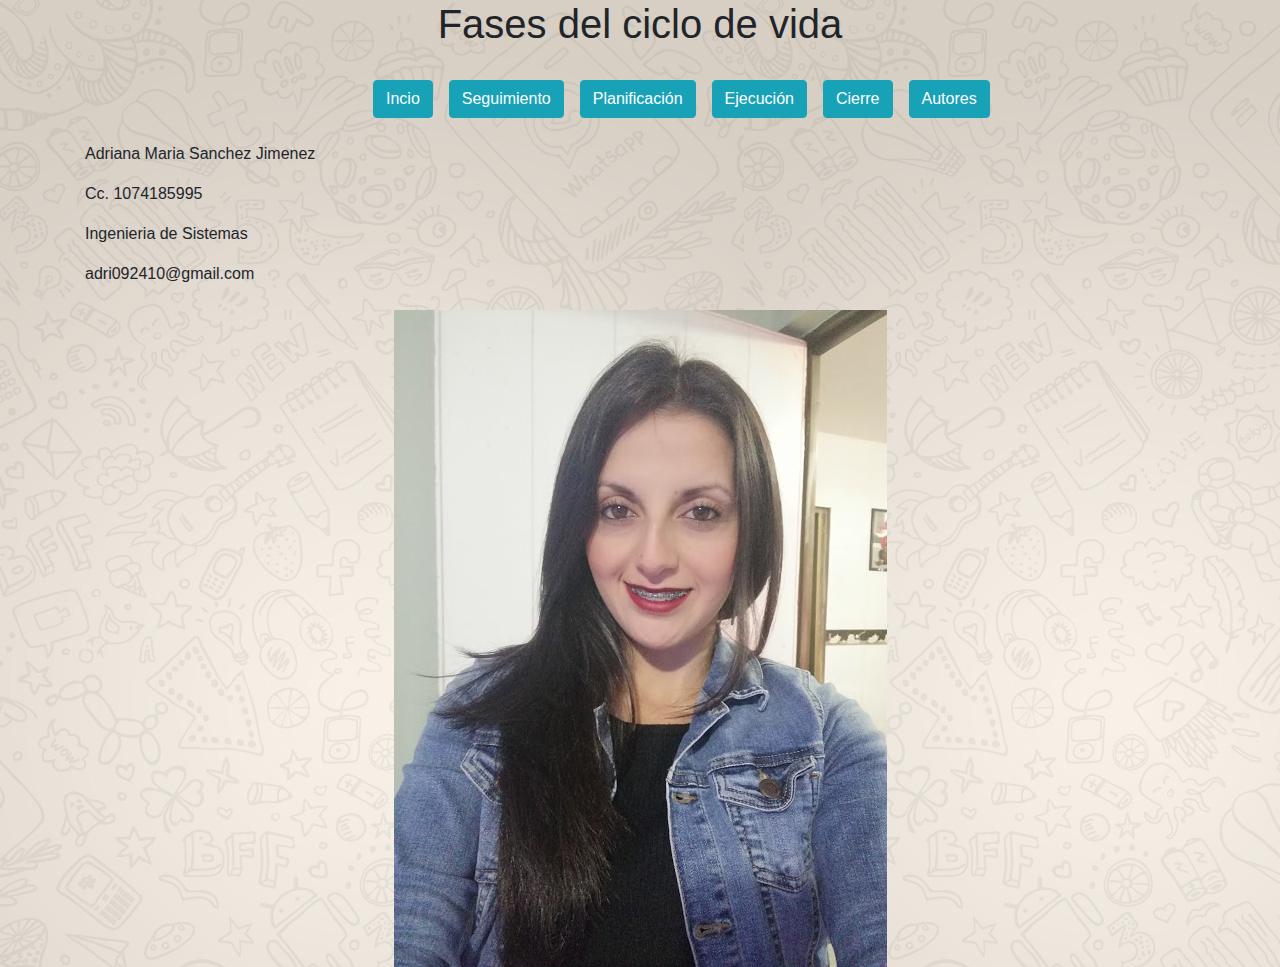
<file: Autores.html>
<!doctype html>
<html lang="es">
  <head>
    <!-- Required meta tags -->
    <meta charset="utf-8">
    <meta name="viewport" content="width=device-width, initial-scale=1, shrink-to-fit=no">

    <!-- Bootstrap CSS -->
    <link rel="stylesheet" type="text/css" href="css/bootstrap.min.css">
    <link rel="stylesheet" type="text/css" href="css/main.css">
    <title>Ciclo de vida proyectos</title>
  </head>
  <body>
    <div class="container">
      <center><h1> Fases del ciclo de vida</h1>  </center>
      <!--Menu de navegación-->
      <nav class="navbar navbar-expand-lg navbar-light ">
        <div class="mx-auto" style="width: 550px;"> <!--←← Se ajusta el menu en el centro-->
          <button class="navbar-toggler" type="button" data-toggle="collapse" data-target="#navbarSupportedContent" aria-controls="navbarSupportedContent" aria-expanded="false" aria-label="Toggle navigation">
            <span class="navbar-toggler-icon"></span>
          </button>
          <div class="collapse navbar-collapse justify-content-between" id="navbarSupportedContent">
            <div class="d-flex flex-row justify-content-center my-2">
                <div class="p-2"><button class="btn btn-info" id="btn_cosdf" data-toggle="modal"><a href="index.html">Incio</a></span></button></div>
                <div class="p-2"><button class="btn btn-info" id="btn_cosdf" data-toggle="modal"><a href="Seguimiento.html">Seguimiento</a></span></button></div>
                
                <div class="p-2"><button class="btn btn-info" id="btn_pasdfsd" data-toggle="modal" ><a href="planificacion.html">Planificación</a></button></div>
                <div class="p-2"><button class="btn btn-info" id="btn_ssdf" data-toggle="modal" ><a href="ejecucion.html">Ejecución</a></button></div>
                <div class="p-2"><button class="btn btn-info" id="btn_tsdfsdf" data-toggle="modal"><a href="cierre.html">Cierre</a></button></div>
                <div class="p-2"><button class="btn btn-info" id="btn_cosdf" data-toggle="modal"><a href="Autores.html">Autores</a></span></button></div>

                            </div>
          </div>
        </div>
      </nav>
      <!--Finalización del menu-->
      <!--sectión inicio-->
      <section id="inicio">
      <p>
        Adriana Maria Sanchez Jimenez
      </p>
      <p>
         Cc. 1074185995
      </p>
       <p>
        Ingenieria de Sistemas
      </p>
        adri092410@gmail.com       


      

      <br><br>
      <center><img src="img/Adriana.jpg"></center>
      </section>
    <footer>
      
    </footer>
    </div>

    <!--Llamadas del codigo Javascript-->
    <script src="https://code.jquery.com/jquery-3.3.1.slim.min.js" integrity="sha384-q8i/X+965DzO0rT7abK41JStQIAqVgRVzpbzo5smXKp4YfRvH+8abtTE1Pi6jizo" crossorigin="anonymous"></script>
    <script src="https://cdnjs.cloudflare.com/ajax/libs/popper.js/1.14.7/umd/popper.min.js" integrity="sha384-UO2eT0CpHqdSJQ6hJty5KVphtPhzWj9WO1clHTMGa3JDZwrnQq4sF86dIHNDz0W1" crossorigin="anonymous"></script>
    <script src="js/bootstrap.min.js"></script>
  </body>
</html>
</file>
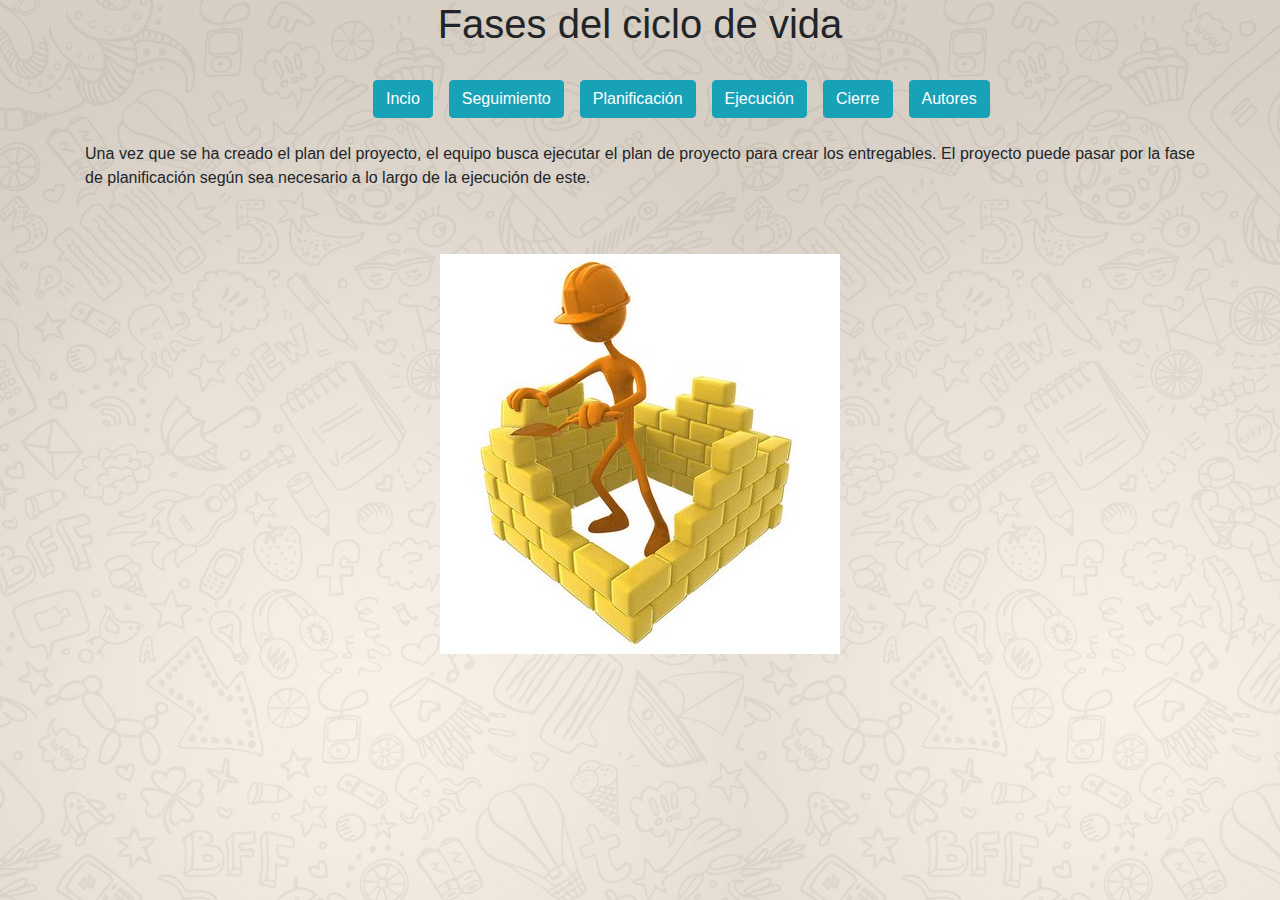
<file: ejecucion.html>
<!doctype html>
<html lang="es">
  <head>
    <!-- Required meta tags -->
    <meta charset="utf-8">
    <meta name="viewport" content="width=device-width, initial-scale=1, shrink-to-fit=no">

    <!-- Bootstrap CSS -->
    <link rel="stylesheet" type="text/css" href="css/bootstrap.min.css">
    <link rel="stylesheet" type="text/css" href="css/main.css">
    <title>Ciclo de vida proyectos</title>
  </head>
  <body>
    <div class="container">
      <center><h1> Fases del ciclo de vida</h1>  </center>
      <!--Menu de navegación-->
      <nav class="navbar navbar-expand-lg navbar-light ">
        <div class="mx-auto" style="width: 550px;"> <!--←← Se ajusta el menu en el centro-->
          <button class="navbar-toggler" type="button" data-toggle="collapse" data-target="#navbarSupportedContent" aria-controls="navbarSupportedContent" aria-expanded="false" aria-label="Toggle navigation">
            <span class="navbar-toggler-icon"></span>
          </button>
          <div class="collapse navbar-collapse justify-content-between" id="navbarSupportedContent">
            <div class="d-flex flex-row justify-content-center my-2">
                <div class="p-2"><button class="btn btn-info" id="btn_cosdf" data-toggle="modal"><a href="index.html">Incio</a></span></button></div>
                <div class="p-2"><button class="btn btn-info" id="btn_cosdf" data-toggle="modal"><a href="Seguimiento.html">Seguimiento</a></span></button></div>
                
                <div class="p-2"><button class="btn btn-info" id="btn_pasdfsd" data-toggle="modal" ><a href="planificacion.html">Planificación</a></button></div>
                <div class="p-2"><button class="btn btn-info" id="btn_ssdf" data-toggle="modal" ><a href="ejecucion.html">Ejecución</a></button></div>
                <div class="p-2"><button class="btn btn-info" id="btn_tsdfsdf" data-toggle="modal"><a href="cierre.html">Cierre</a></button></div> 
                <div class="p-2"><button class="btn btn-info" id="btn_cosdf" data-toggle="modal"><a href="Autores.html">Autores</a></span></button></div>          </div>
          </div>
        </div>
      </nav>
      <!--Finalización del menu-->
      <!--Video de inicio-->
      <section id="inicio">
        <p> Una vez que se ha creado el plan del proyecto, el equipo busca ejecutar el plan de proyecto para crear los entregables. El proyecto puede pasar por la fase de planificación según sea necesario a lo largo de la ejecución de este.

        </p><br><br>
      <center><img src="img/ejecución.jpg"></center>
      </section>        
      <footer>
     </footer>
    </div>

    <!--Llamadas del codigo Javascript-->
    <script src="https://code.jquery.com/jquery-3.3.1.slim.min.js" integrity="sha384-q8i/X+965DzO0rT7abK41JStQIAqVgRVzpbzo5smXKp4YfRvH+8abtTE1Pi6jizo" crossorigin="anonymous"></script>
    <script src="https://cdnjs.cloudflare.com/ajax/libs/popper.js/1.14.7/umd/popper.min.js" integrity="sha384-UO2eT0CpHqdSJQ6hJty5KVphtPhzWj9WO1clHTMGa3JDZwrnQq4sF86dIHNDz0W1" crossorigin="anonymous"></script>
    <script src="js/bootstrap.min.js"></script>
  </body>
</html>
</file>
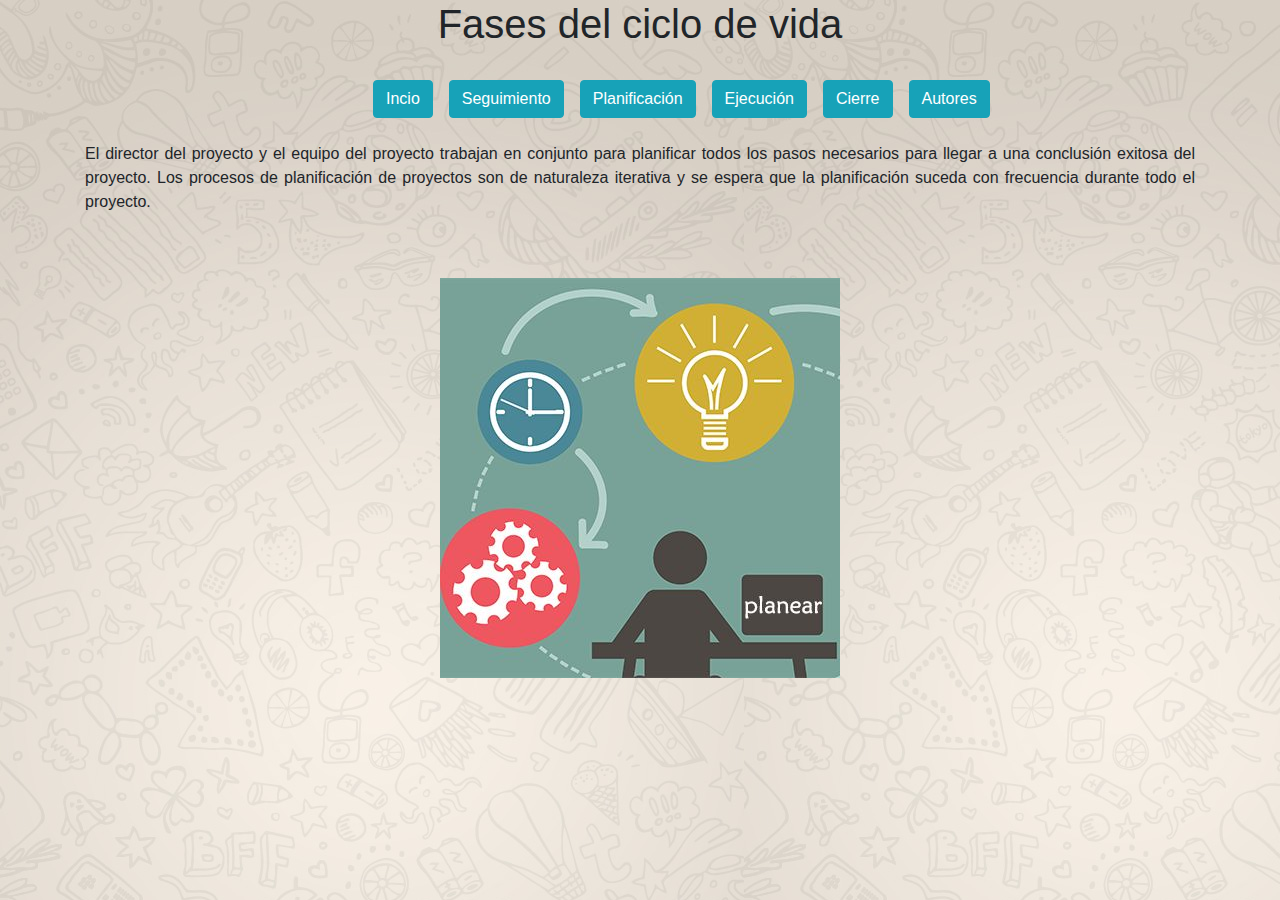
<file: planificacion.html>
<!doctype html>
<html lang="es">
  <head>
    <!-- Required meta tags -->
    <meta charset="utf-8">
    <meta name="viewport" content="width=device-width, initial-scale=1, shrink-to-fit=no">

    <!-- Bootstrap CSS -->
    <link rel="stylesheet" type="text/css" href="css/bootstrap.min.css">
    <link rel="stylesheet" type="text/css" href="css/main.css">
    <title>Ciclo de vida proyectos</title>
  </head>
  <body>
    <div class="container">
      <center><h1> Fases del ciclo de vida</h1>  </center>
      <!--Menu de navegación-->
      <nav class="navbar navbar-expand-lg navbar-light ">
        <div class="mx-auto" style="width: 550px;"> <!--←← Se ajusta el menu en el centro-->
          <button class="navbar-toggler" type="button" data-toggle="collapse" data-target="#navbarSupportedContent" aria-controls="navbarSupportedContent" aria-expanded="false" aria-label="Toggle navigation">
            <span class="navbar-toggler-icon"></span>
          </button>
          <div class="collapse navbar-collapse justify-content-between" id="navbarSupportedContent">
            <div class="d-flex flex-row justify-content-center my-2">
                <div class="p-2"><button class="btn btn-info" id="btn_cosdf" data-toggle="modal"><a href="index.html">Incio</a></span></button></div>
                <div class="p-2"><button class="btn btn-info" id="btn_cosdf" data-toggle="modal"><a href="Seguimiento.html">Seguimiento</a></span></button></div>
                
                <div class="p-2"><button class="btn btn-info" id="btn_pasdfsd" data-toggle="modal" ><a href="planificacion.html">Planificación</a></button></div>
                <div class="p-2"><button class="btn btn-info" id="btn_ssdf" data-toggle="modal" ><a href="ejecucion.html">Ejecución</a></button></div>
                <div class="p-2"><button class="btn btn-info" id="btn_tsdfsdf" data-toggle="modal"><a href="cierre.html">Cierre</a></button></div>  <div class="p-2"><button class="btn btn-info" id="btn_cosdf" data-toggle="modal"><a href="Autores.html">Autores</a></span></button></div>          </div>
          </div>
        </div>
      </nav>
      <!--Finalización del menu-->
      <!--Video de inicio-->
      <section id="inicio">
        <p> El director del proyecto y el equipo del proyecto trabajan en conjunto para planificar todos los pasos necesarios para llegar a una conclusión exitosa del proyecto. Los procesos de planificación de proyectos son de naturaleza iterativa y se espera que la planificación suceda con frecuencia durante todo el proyecto.

        </p><br><br>
      <center><img src="img/Planear.jpg"></center>
      </section>        
      <footer>
     </footer>
    </div>

    <!--Llamadas del codigo Javascript-->
    <script src="https://code.jquery.com/jquery-3.3.1.slim.min.js" integrity="sha384-q8i/X+965DzO0rT7abK41JStQIAqVgRVzpbzo5smXKp4YfRvH+8abtTE1Pi6jizo" crossorigin="anonymous"></script>
    <script src="https://cdnjs.cloudflare.com/ajax/libs/popper.js/1.14.7/umd/popper.min.js" integrity="sha384-UO2eT0CpHqdSJQ6hJty5KVphtPhzWj9WO1clHTMGa3JDZwrnQq4sF86dIHNDz0W1" crossorigin="anonymous"></script>
    <script src="js/bootstrap.min.js"></script>
  </body>
</html>
</file>
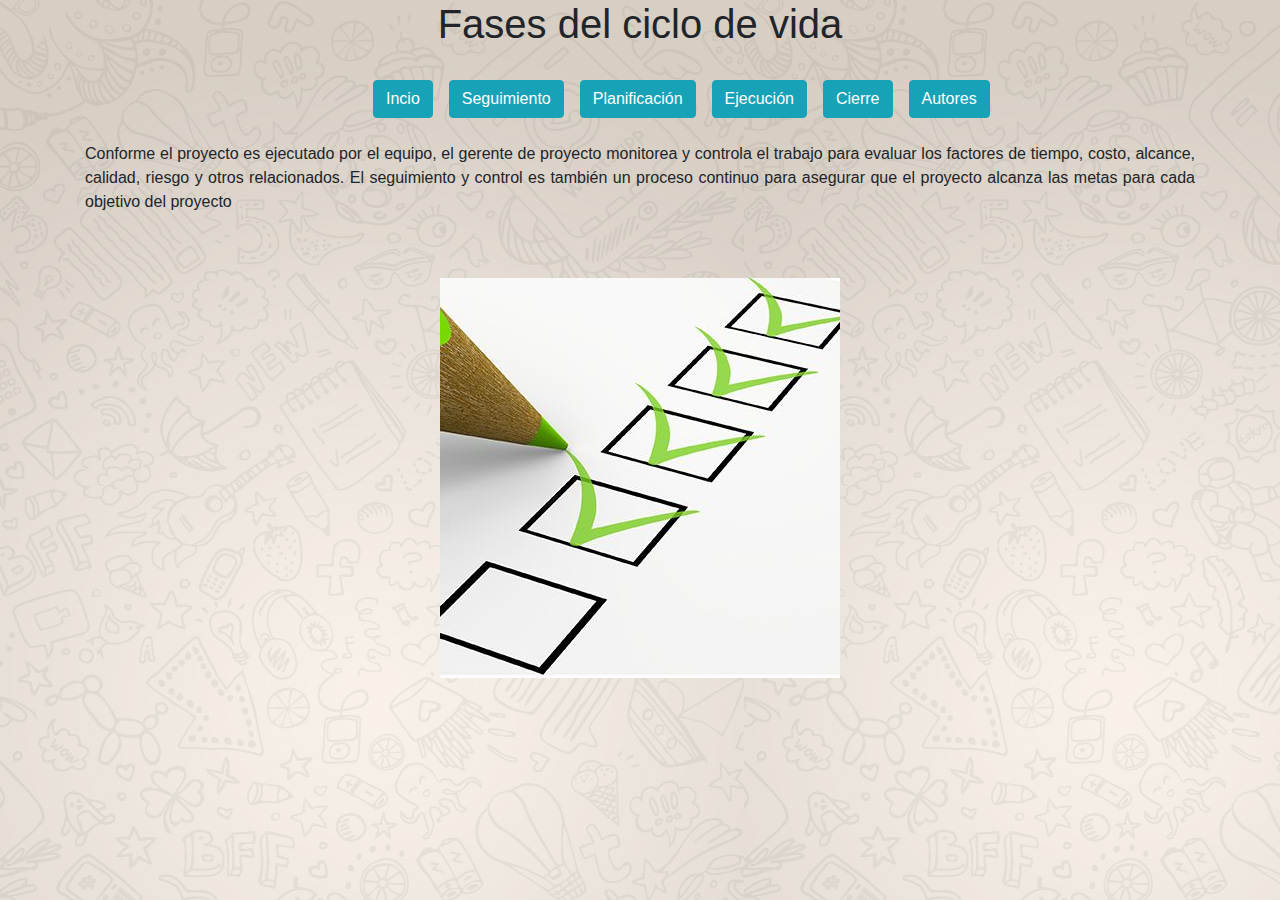
<file: seguimiento y control.html>
<!doctype html>
<html lang="es">
  <head>
    <!-- Required meta tags -->
    <meta charset="utf-8">
    <meta name="viewport" content="width=device-width, initial-scale=1, shrink-to-fit=no">

    <!-- Bootstrap CSS -->
    <link rel="stylesheet" type="text/css" href="css/bootstrap.min.css">
    <link rel="stylesheet" type="text/css" href="css/main.css">
    <title>Ciclo de vida proyectos</title>
  </head>
  <body>
    <div class="container">
      <center><h1> Fases del ciclo de vida</h1>  </center>
      <!--Menu de navegación-->
      <nav class="navbar navbar-expand-lg navbar-light ">
        <div class="mx-auto" style="width: 550px;"> <!--←← Se ajusta el menu en el centro-->
          <button class="navbar-toggler" type="button" data-toggle="collapse" data-target="#navbarSupportedContent" aria-controls="navbarSupportedContent" aria-expanded="false" aria-label="Toggle navigation">
            <span class="navbar-toggler-icon"></span>
          </button>
          <div class="collapse navbar-collapse justify-content-between" id="navbarSupportedContent">
            <div class="d-flex flex-row justify-content-center my-2">
                <div class="p-2"><button class="btn btn-info" id="btn_cosdf" data-toggle="modal"><a href="index.html">Incio</a></span></button></div>
                <div class="p-2"><button class="btn btn-info" id="btn_cosdf" data-toggle="modal"><a href="Seguimiento.html">Seguimiento</a></span></button></div>
                
                <div class="p-2"><button class="btn btn-info" id="btn_pasdfsd" data-toggle="modal" ><a href="planificacion.html">Planificación</a></button></div>
                <div class="p-2"><button class="btn btn-info" id="btn_ssdf" data-toggle="modal" ><a href="ejecucion.html">Ejecución</a></button></div>
                <div class="p-2"><button class="btn btn-info" id="btn_tsdfsdf" data-toggle="modal"><a href="cierre.html">Cierre</a></button></div>  <div class="p-2"><button class="btn btn-info" id="btn_cosdf" data-toggle="modal"><a href="Autores.html">Autores</a></span></button></div>           </div>
          </div>
        </div>
      </nav>
      <!--Finalización del menu-->
      <!--sectión inicio-->
      <section id="inicio">
      <p>Conforme el proyecto es ejecutado por el equipo, el gerente de proyecto monitorea y controla el trabajo para evaluar los factores de tiempo, costo, alcance, calidad, riesgo y otros relacionados. El seguimiento y control es también un proceso continuo para asegurar que el proyecto alcanza las metas para cada objetivo del proyecto</p><br><br>
      <center><img src="img/Seguimiento y Control.jpg"></center>
      </section>
    <footer>
      
    </footer>
    </div>

    <!--Llamadas del codigo Javascript-->
    <script src="https://code.jquery.com/jquery-3.3.1.slim.min.js" integrity="sha384-q8i/X+965DzO0rT7abK41JStQIAqVgRVzpbzo5smXKp4YfRvH+8abtTE1Pi6jizo" crossorigin="anonymous"></script>
    <script src="https://cdnjs.cloudflare.com/ajax/libs/popper.js/1.14.7/umd/popper.min.js" integrity="sha384-UO2eT0CpHqdSJQ6hJty5KVphtPhzWj9WO1clHTMGa3JDZwrnQq4sF86dIHNDz0W1" crossorigin="anonymous"></script>
    <script src="js/bootstrap.min.js"></script>
  </body>
</html>
</file>
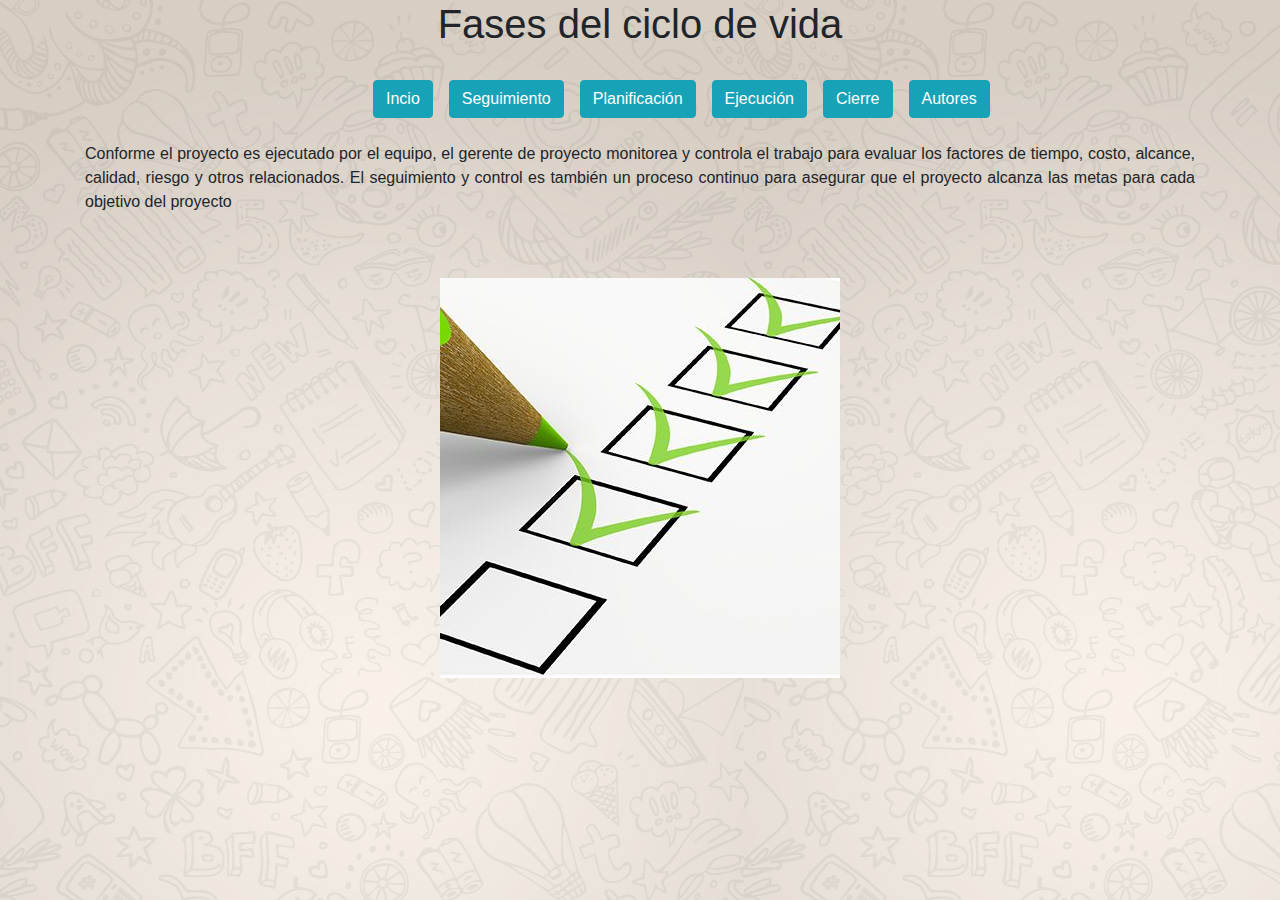
<file: Seguimiento.html>
<!doctype html>
<html lang="es">
  <head>
    <!-- Required meta tags -->
    <meta charset="utf-8">
    <meta name="viewport" content="width=device-width, initial-scale=1, shrink-to-fit=no">

    <!-- Bootstrap CSS -->
    <link rel="stylesheet" type="text/css" href="css/bootstrap.min.css">
    <link rel="stylesheet" type="text/css" href="css/main.css">
    <title>Ciclo de vida proyectos</title>
  </head>
  <body>
    <div class="container">
      <center><h1> Fases del ciclo de vida</h1>  </center>
      <!--Menu de navegación-->
      <nav class="navbar navbar-expand-lg navbar-light ">
        <div class="mx-auto" style="width: 550px;"> <!--←← Se ajusta el menu en el centro-->
          <button class="navbar-toggler" type="button" data-toggle="collapse" data-target="#navbarSupportedContent" aria-controls="navbarSupportedContent" aria-expanded="false" aria-label="Toggle navigation">
            <span class="navbar-toggler-icon"></span>
          </button>
          <div class="collapse navbar-collapse justify-content-between" id="navbarSupportedContent">
            <div class="d-flex flex-row justify-content-center my-2">
                <div class="p-2"><button class="btn btn-info" id="btn_cosdf" data-toggle="modal"><a href="index.html">Incio</a></span></button></div>
                <div class="p-2"><button class="btn btn-info" id="btn_cosdf" data-toggle="modal"><a href="Seguimiento.html">Seguimiento</a></span></button></div>
                                
                <div class="p-2"><button class="btn btn-info" id="btn_pasdfsd" data-toggle="modal" ><a href="planificacion.html">Planificación</a></button></div>
                <div class="p-2"><button class="btn btn-info" id="btn_ssdf" data-toggle="modal" ><a href="ejecucion.html">Ejecución</a></button></div>
                <div class="p-2"><button class="btn btn-info" id="btn_tsdfsdf" data-toggle="modal"><a href="cierre.html">Cierre</a></button></div><div class="p-2"><button class="btn btn-info" id="btn_cosdf" data-toggle="modal"><a href="Autores.html">Autores</a></span></button></div>            </div>
          </div>
        </div>
      </nav>
      <!--Finalización del menu-->
      <!--sectión inicio-->
      <section id="inicio">
      <p>Conforme el proyecto es ejecutado por el equipo, el gerente de proyecto monitorea y controla el trabajo para evaluar los factores de tiempo, costo, alcance, calidad, riesgo y otros relacionados. El seguimiento y control es también un proceso continuo para asegurar que el proyecto alcanza las metas para cada objetivo del proyecto</p><br><br>
      <center><img src="img/Seguimiento y Control.jpg"></center>
      </section>
    <footer>
      
    </footer>
    </div>

    <!--Llamadas del codigo Javascript-->
    <script src="https://code.jquery.com/jquery-3.3.1.slim.min.js" integrity="sha384-q8i/X+965DzO0rT7abK41JStQIAqVgRVzpbzo5smXKp4YfRvH+8abtTE1Pi6jizo" crossorigin="anonymous"></script>
    <script src="https://cdnjs.cloudflare.com/ajax/libs/popper.js/1.14.7/umd/popper.min.js" integrity="sha384-UO2eT0CpHqdSJQ6hJty5KVphtPhzWj9WO1clHTMGa3JDZwrnQq4sF86dIHNDz0W1" crossorigin="anonymous"></script>
    <script src="js/bootstrap.min.js"></script>
  </body>
</html>
</file>
<file: css/main.css>
body{
background-image:url("../img/fondo.jpg");
} 

a:link,a:visited,a:hover,a:active{
color: white; 
}

p{
text-align: justify;
}
</file>
